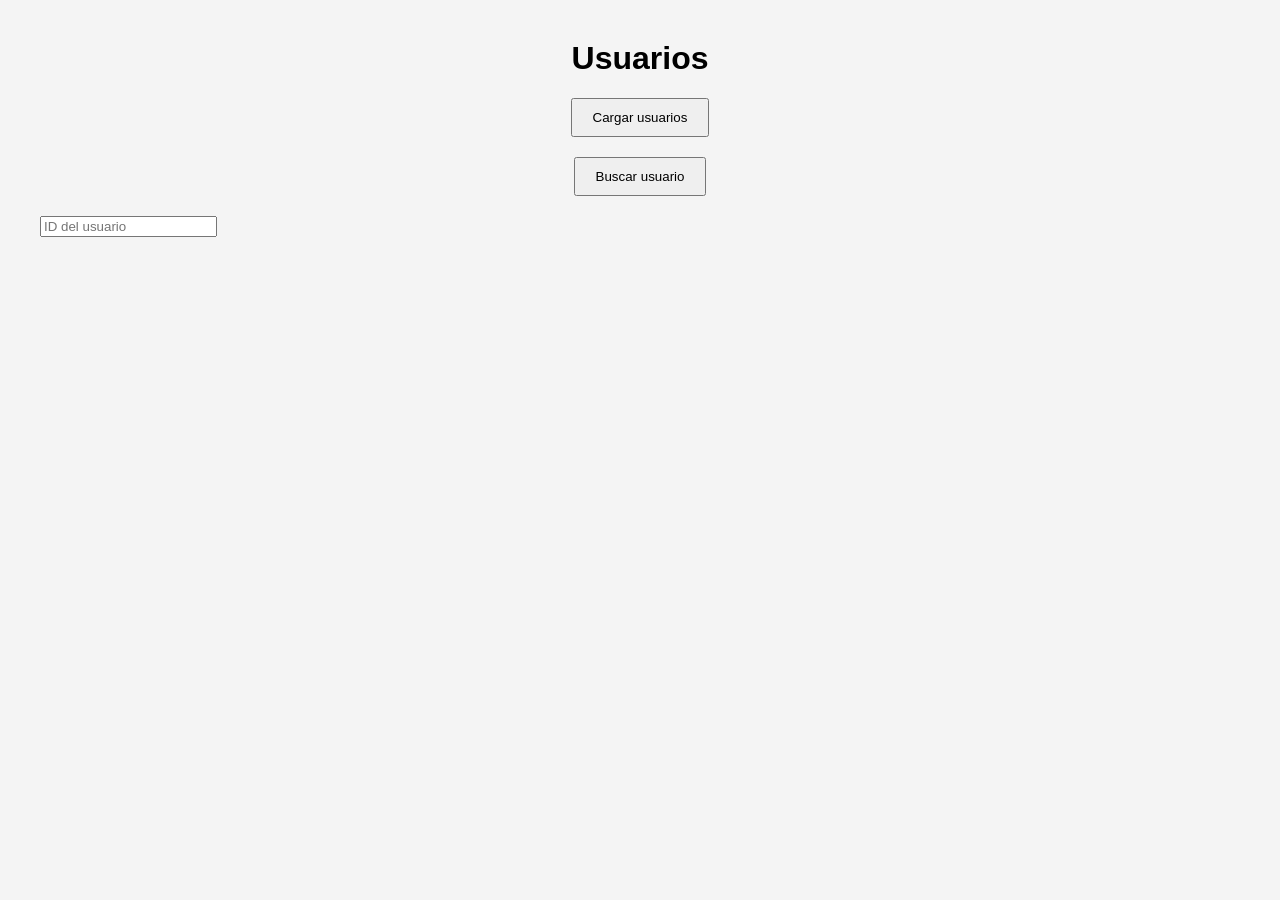
<file: parte1-javascript/index.html>
<!DOCTYPE html>
<html lang="es">
    <head>
        <meta charset="UTF-8">
        <meta name="viewport" content="width=device-width, initial-scale=1.0">
        <title>Consumo de API</title>
        <link rel="stylesheet" href="style.css">
    </head>
    <body>
        <h1>Usuarios</h1>
        <button id="btnCargar">
        Cargar usuarios
        </button>
        <button id="btnBuscar">
            Buscar usuario
        </button>
        <input type="number" id="idUsuario" placeholder="ID del usuario">
           <div id="resultado"></div>
        <div id="usuarios"></div>
       <!--  <h2>Crear nuevo usuario</h2>
       <form id="formCrear">
            <input type="text" id="nombre" placeholder="Nombre completo" required>
            <button type="submit">Crear usuario</button>
        </form>-->
        <script src="app.js"></script>
    </body>
</html>
</file>
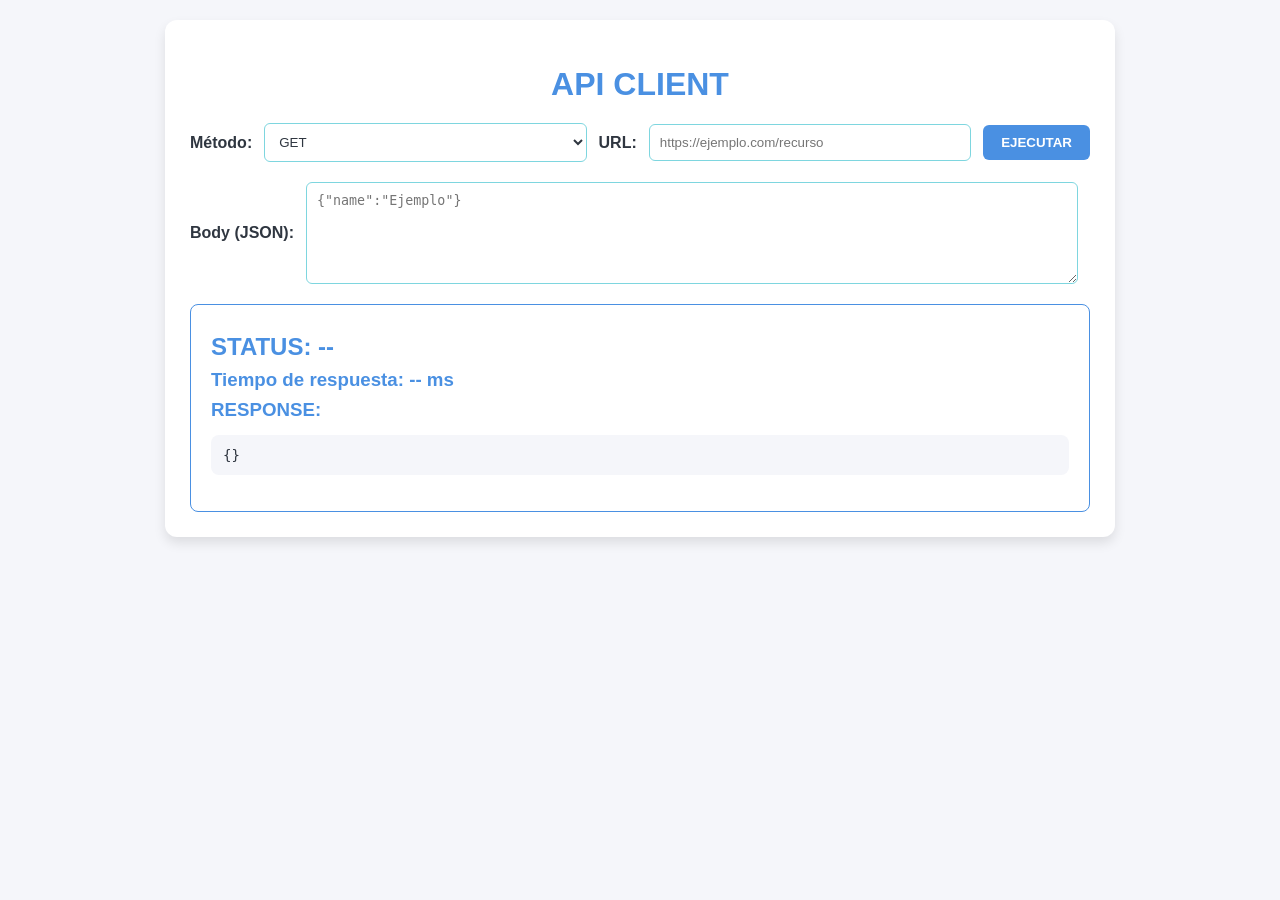
<file: reto-final/index.html>
<!DOCTYPE html>
<html lang="es">
<head>
  <meta charset="UTF-8">
  <meta name="viewport" content="width=device-width, initial-scale=1.0">
  <title>API Client</title>
  <link rel="stylesheet" href="style.css">
</head>
<body>
  <div class="container">
    <h1>API CLIENT</h1>
    <div class="request">
      <label for="metodo">Método:</label>
      <select id="metodo">
        <option value="GET">GET</option>
        <option value="POST">POST</option>
        <option value="PUT">PUT</option>
        <option value="DELETE">DELETE</option>
      </select>
      <label for="url">URL:</label>
      <input type="url" id="url" placeholder="https://ejemplo.com/recurso" required>
      <button onclick="ejecutarSolicitud()">EJECUTAR</button>
    </div>
    <div class="body-section">
      <label for="body">Body (JSON):</label>
      <textarea id="body" placeholder='{"name":"Ejemplo"}'></textarea>
      <p id="mensaje-body" class="info"></p>
    </div>
    <div class="response">
      <h2>STATUS: <span id="status">--</span></h2>
      <h3>Tiempo de respuesta: <span id="time">-- ms</span></h3>
      <h3>RESPONSE:</h3>
      <pre id="output">{}</pre>
      <p id="error" class="error"></p>
    </div>
  </div>
  <script src="app.js"></script>
</body>
</html>
</file>
<file: parte1-javascript/style.css>
body {
    font-family: Arial, sans-serif;
    margin: 40px;
    background: #f4f4f4;
   }
   h1 {
    text-align: center;
   }
   button {
    display: block;
    margin: 20px auto;
    padding: 10px 20px;
    cursor: pointer;
   }
   #usuarios {
    display: grid;
    grid-template-columns: repeat(auto-fit, minmax(250px, 1fr));
    gap: 20px;
   }
   #usuarios > div {
    background: white;
    padding: 20px;
    border-radius: 10px;
    box-shadow: 0 2px 8px rgba(0,0,0,0.15);
   }
</file>
<file: reto-final/style.css>
body {
    font-family: 'Segoe UI', Tahoma, Geneva, Verdana, sans-serif;
    background-color: #F5F6FA; 
    margin: 0;
    padding: 20px;
    color: #2F3640; 
  }
  
  .container {
    max-width: 900px;
    margin: auto;
    background: #FFFFFF; 
    padding: 25px;
    border-radius: 12px;
    box-shadow: 0 6px 12px rgba(0,0,0,0.1);
  }
  
  h1 {
    text-align: center;
    color: #4A90E2; 
    margin-bottom: 20px;
  }
  
  .request, .body-section {
    display: flex;
    gap: 12px;
    margin-bottom: 20px;
    align-items: center;
  }
  
  .request label, .body-section label {
    font-weight: bold;
    color: #2F3640; 
  }
  
  .request input, .request select, textarea {
    flex: 1;
    padding: 10px;
    border: 1px solid #7ED6DF; 
    border-radius: 6px;
    background-color: #FFFFFF; 
    color: #2F3640;
  }
  
  textarea {
    min-height: 80px;
  }
  
  button {
    background-color: #4A90E2; 
    color: #FFFFFF;
    border: none;
    padding: 10px 18px;
    border-radius: 6px;
    cursor: pointer;
    font-weight: bold;
  }
  
  button:hover {
    background-color: #7ED6DF; 
    color: #2F3640;
  }
  
  .response {
    background: #FFFFFF; 
    padding: 20px;
    border: 1px solid #4A90E2;
    border-radius: 8px;
  }
  
  .response h2, .response h3 {
    margin: 8px 0;
    color: #4A90E2;
  }
  
  pre {
    background: #F5F6FA; 
    color: #2F3640;
    padding: 12px;
    border-radius: 8px;
    overflow-x: auto;
    font-size: 14px;
  }
  
  .error {
    color: #FF6B6B; 
    font-weight: bold;
    margin-top: 12px;
  }
</file>
